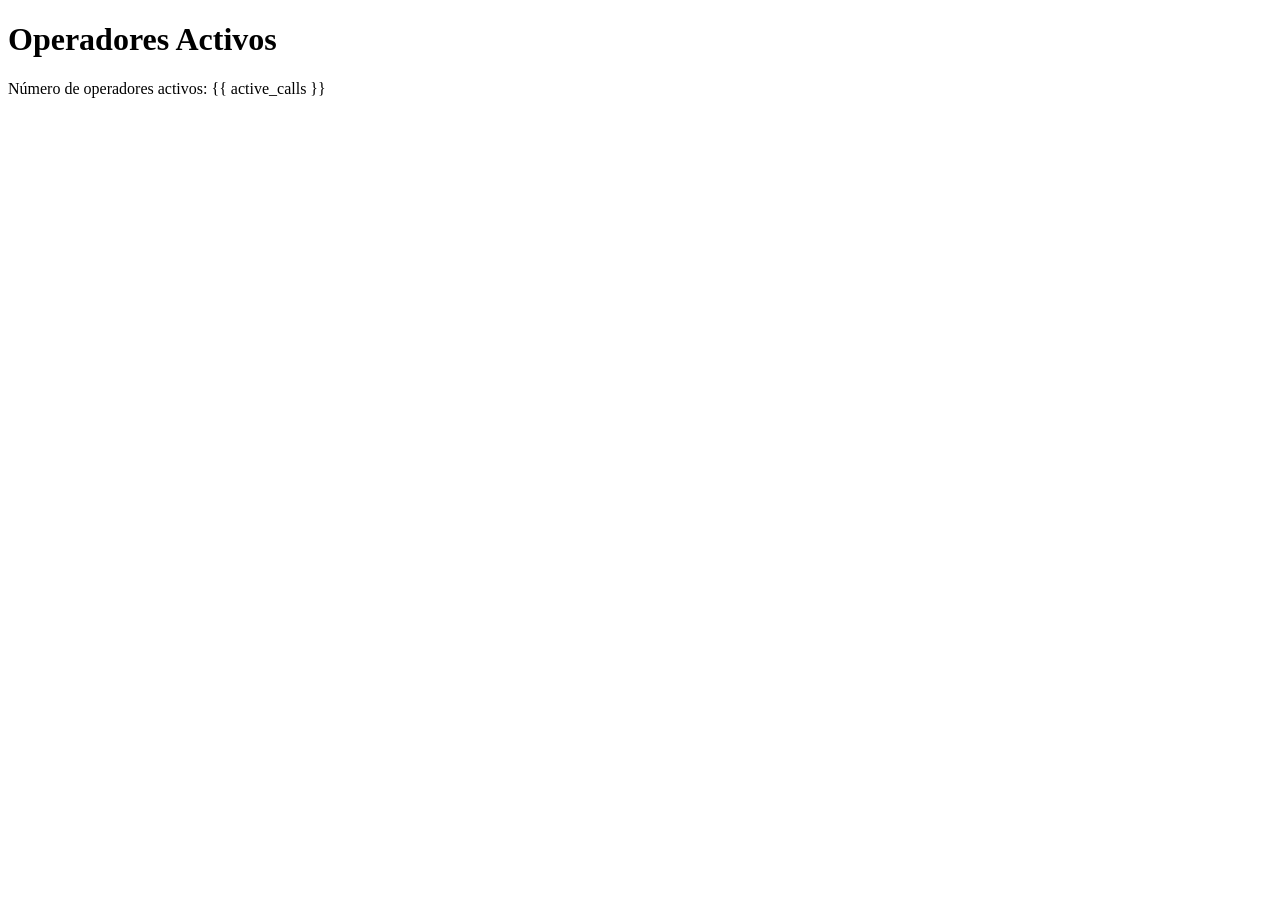
<file: Front/dashboard_project/templates/operadores_activos.html>
<!DOCTYPE html>
<html lang="en">
<head>
    <meta charset="UTF-8">
    <meta name="viewport" content="width=device-width, initial-scale=1.0">
    <title>Prueba de Operadores Activos</title>
</head>
<body>
    <h1>Operadores Activos</h1>
    <p>Número de operadores activos: {{ active_calls }}</p>
</body>
</html>
</file>
